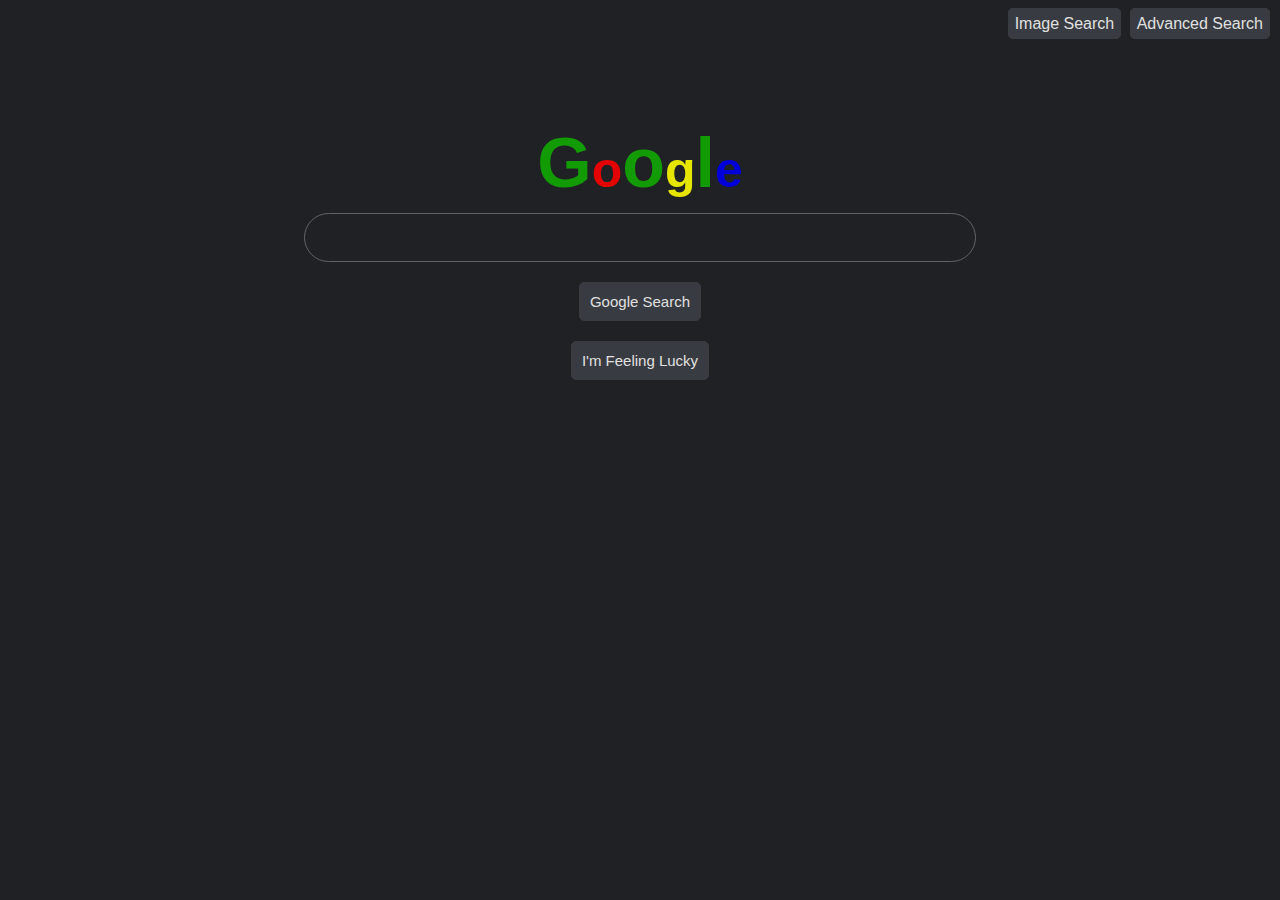
<file: index.html>
<!DOCTYPE html>
<html lang="en">
<head>
    <meta charset="UTF-8">
    <meta name="viewport" content="width=device-width, initial-scale=1.0">
    <link rel="stylesheet" href="index.css">
    <link rel="preconnect" href="https://fonts.googleapis.com">
<link rel="preconnect" href="https://fonts.gstatic.com" crossorigin>
<link href="https://fonts.googleapis.com/css2?family=Kablammo&display=swap" rel="stylesheet">
    <title>Google Search</title>
</head>
<body>
    <div>
        <a href="Image-Search.html">Image Search</a>
        <a href="advanced-search.html">Advanced Search</a>
    </div>

    <form action="https://www.google.com/search">
        <p>G<strong class="red">o</strong>o<strong class="yello">g</strong>l<strong class="blue">e</strong></p>
        <input id="text" type="text" name="q"/>
        <article>
            <input id="submit" type="submit" value="Google Search"/>
            <input id="submit" type="submit" value="I'm Feeling Lucky">
        </article>
    </form>
</body>
</html>
</file>
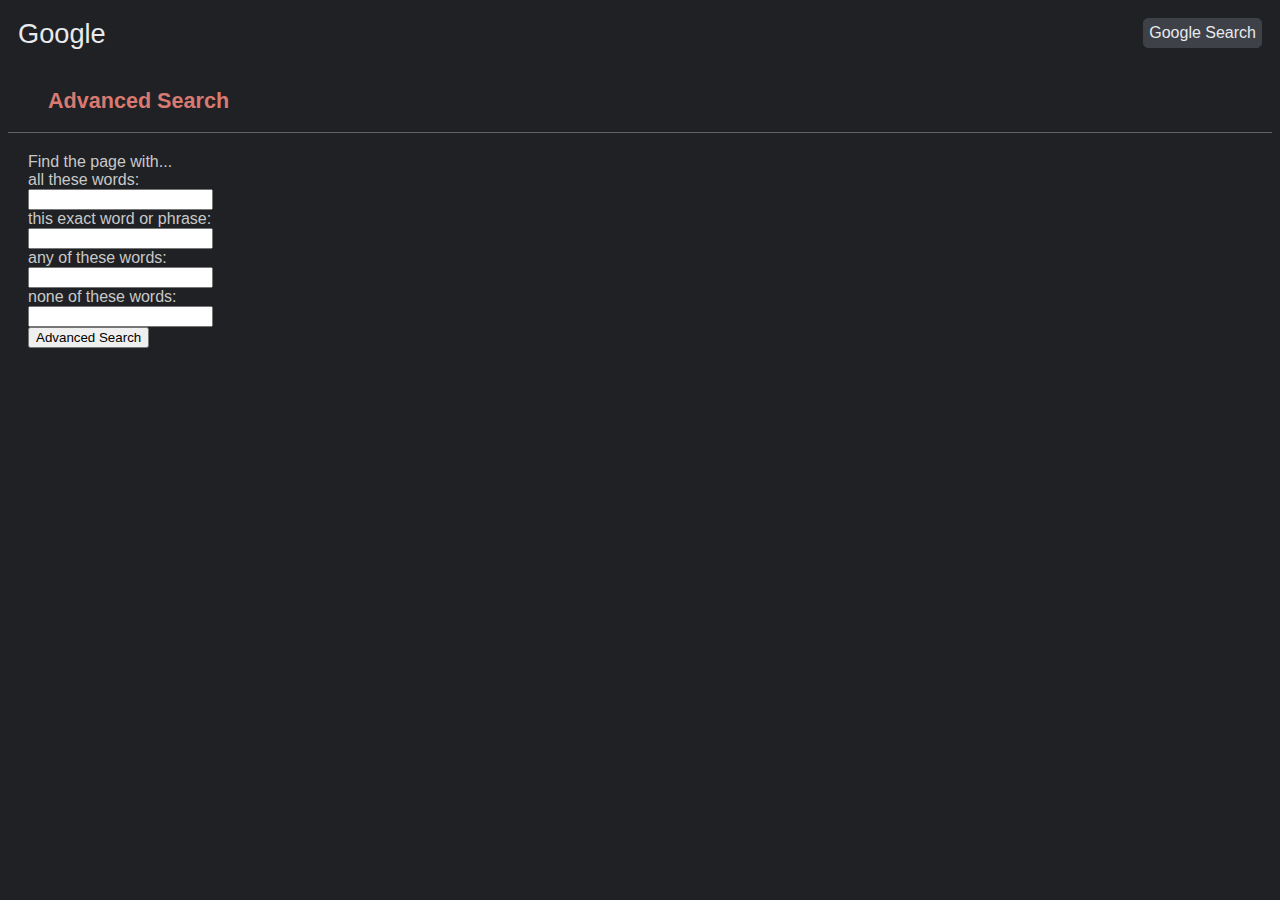
<file: advanced-search.html>
<!DOCTYPE html>
<html lang="en">
<head>
    <meta charset="UTF-8">
    <meta name="viewport" content="width=device-width, initial-scale=1.0">
    <title>Google Advanced Search</title>
    <link rel="stylesheet" href="advanced-search.css">
</head>
<body>
<!-- Top part -->
<div id="top-container">
    <div id="top-bar">
        <article id="title"><a href="index.html">Google</a></article>
        <article id="index-link"><a id="index-a" href="index.html">Google Search</a></article>
    </div>
    <div id="top-title">
        <h2>Advanced Search</h2>
    </div>
</div>
<hr>
<!-- Form part -->
<form action="https://www.google.com/search">
    <div>
        <div>
            <div>
                <span>Find the page with...</span>
            </div>
        </div>
        <div>
            <div>
                <label for="atw">all these words:</label>
            </div>
            <div>
                <input type="text" name="as_q">
            </div>
        </div>
        <div>
            <div>
                <label for="tewop">this exact word or phrase:</label>
            </div>
            <div>
                <input type="text" name="as_epq">
            </div>
        </div>
        <div>
            <div>
                <label for="aotw">any of these words:</label>
            </div>
            <div>
                <input type="text" name="as_oq">
            </div>
        </div>
        <div>
            <div>
                <label for="notw">none of these words:</label>
            </div>
            <div>
                <input type="text" name="as_eq">
            </div>
        </div>
        <div>
            <div>
                <input type="hidden" name="as_nlo">
                <input type="hidden" name="as_nhi">
                <input type="hidden" name="lr">
                <input type="hidden" name="cr">
                <input type="hidden" name="as_qdr" value="all">
                <input type="hidden" name="as_sitesearch">
                <input type="hidden" name="as_occt" value="any">
                <input type="hidden" name="safe" value="images">
                <input type="hidden" name="as_filetype">
                <input type="hidden" name="tbs">
            </div>
        </div>
        <div>
            <div>
                <input type="submit" value="Advanced Search">
            </div>
        </div>
    </div>
</form>

</body>
</html>
</file>
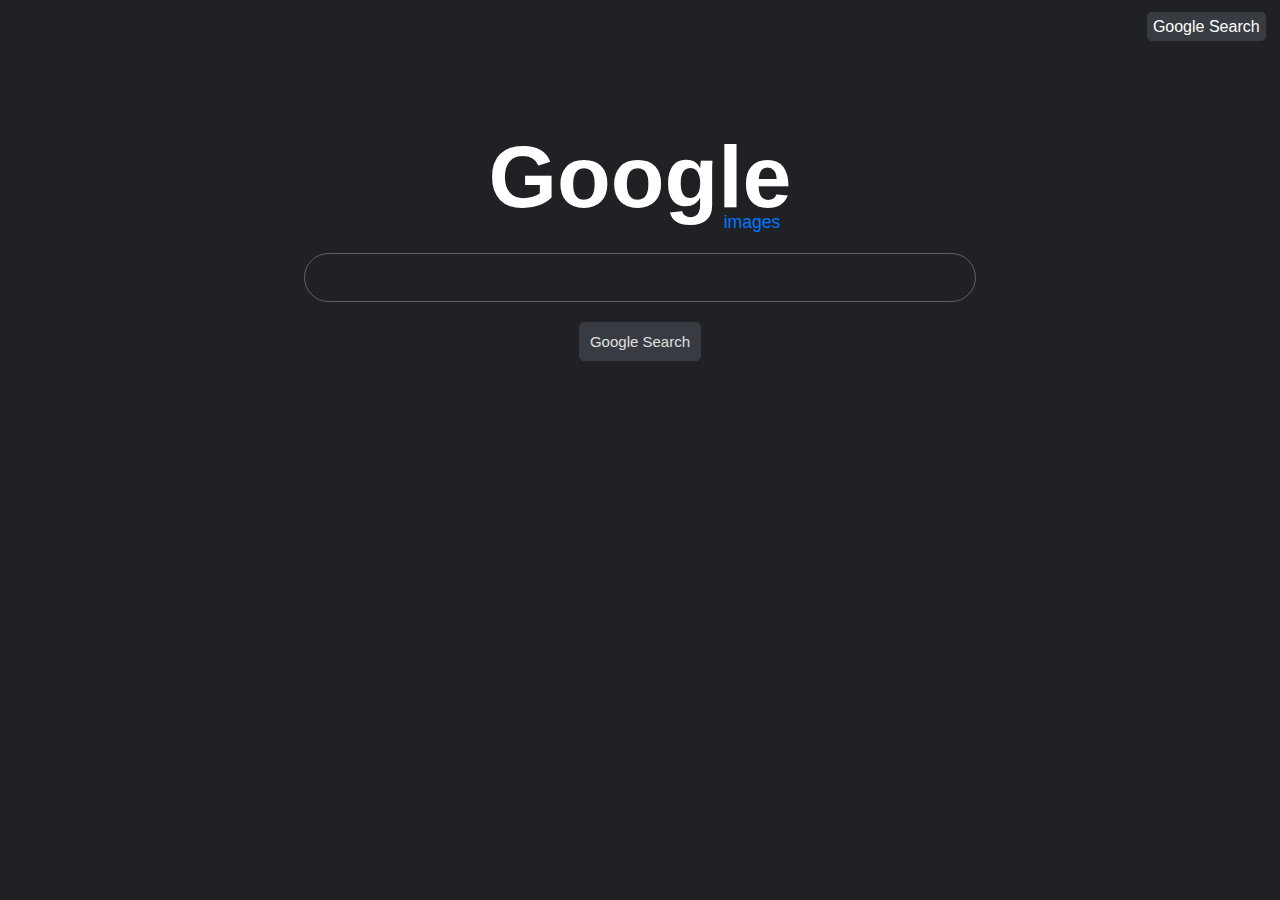
<file: Image-Search.html>
<!DOCTYPE html>
<html lang="en">
<head>
    <meta charset="UTF-8">
    <meta name="viewport" content="width=device-width, initial-scale=1.0">
    <title>Google Image Search</title>
    <link rel="stylesheet" href="Image-Search.css">
</head>
<body>
    <div id="index-link">
        <a href="index.html">Google Search</a>
    </div>
    <div id="links">
        <p id="google">Google</p>
        <p id="images">images</p>
    </div>
    <form action="https://www.google.com/images">
        <input type="text" name="q" id="text">
        <input type="submit" value="Google Search" id="submit">
    </form>
</body>
</html>
</file>
<file: index.css>
body {
    background-color: #202124;
    font-family: arial,sans-serif;
}

div {
    margin: 15px 0 0 0;
    text-align: right;
}
a {
    color: rgb(224, 224, 224);
    background-color: #383b41;
    border: 1px solid #383b41;
    padding: 6px;
    margin: 0 2px;
    text-decoration: none;
    border-radius: 5px;
}

p {
    padding: 10vh 0 0 0;
    color: rgb(18, 155, 5);
    font-size: 70px;
    font-weight: 600;
    margin: 0;
    
}
strong {
    font-size: 50px;
}


#submit {
    display: block;
    margin: 20px auto;
    background-color: #383b41;
    border: 1px solid #383b41;
    color: rgb(224, 224, 224);
    font-size: 15px;
    border-radius: 5px;
    padding: 10px;

}

#submit:hover, a:hover {
    border: 1px solid #5f6368;
}

#text {
    width: 50vw;
    color: rgb(194, 194, 194);
    border-radius: 30px;
    font-size: 15px;
    padding: 15px;
    margin-top: 10px;
    background-color: #202124;
    border: 1px solid #5f6368;
}

#text:hover {
    padding: 15px;
    border: 1px solid #3e4147;
    background-color: #3e4147;
    box-shadow: 0 0 10px 0 #131314;
}

form {
    text-align: center;
}

.blue {
    color: rgb(0, 0, 219);
}

.red {
    color: rgb(228, 3, 3);
}

.yello {
    color: rgb(230, 230, 0);
}
</file>
<file: advanced-search.css>
body {
    background-color: #202124;
    font-family: Roboto,Arial,sans-serif;
}
* {
    box-sizing: border-boxs;
}
/* Top part styling */
#top-container {
    padding: 10px;
}
#top-bar {
    display: grid;
    grid-template-columns: 80%  20%;
} 

article a {
    text-decoration: none;
    color: #e8eaed;
}

#index-a {
    display: inline-block;
    background-color: #3e4147;
    border-radius: 5px;
    border: 1px solid #3e4147;
    padding: 5px;
}

#index-a:hover {
    border: 1px solid #5f6368;
}

#title {
    font-size: 1.7rem;
    text-align: left;
}

#index-link {
    text-align: right;
    color: #e8eaed;
}

#top-title {
    color: #d87a71;
    padding: 20px 0 0 30px;
    font-size: 0.9rem;
    margin-bottom: -10px;
}

hr {
    background-color: #5f6368;
    padding: 1px 0 0 0;
    border: none;
    margin: 0;
}




/* Form part styling */

form, #form-container {
    color: #c9c9c9;
    padding: 20px;
}

#el {
    display: block;
    height: 100%;
    width: 100%;
    /* background-color: #d87a71; */
}

#ftpw-cntr, #ftpw {
    padding: 10px 0;
    font-size: 1.1rem;
    color: #e4e4e4;
}

#cntr {
    display: grid;
    padding: 10px 0;
    grid-template-columns: 12rem  28rem; 
}

.a, .b{
    display: inline-block;
}
.a {
    display: flex;
    align-items: center;
    font-size: .9rem;
}

#input {
    padding: 7px;
    background-color: #202124;
    border: 1px solid #5f6368;
    color: #e8eaed;
    width: 100%;
    outline: none;
}

#input:focus-visible {
    border: 1px solid #8ab4f8;
}
#btn {
    display: block;
    text-align: right;
    margin-left: 21.5rem;
}
#submit {
    background-color: #357ae8;
    padding: 5px;
    border: 1px solid #4d90fe;
    border-radius: 3px;
}
#submit:hover {
    background-color: #8ab4f8;
    border: 1px solid #4d90fe;
}
</file>
<file: Image-Search.css>
body {
    background-color: #202124;
    font-family: arial,sans-serif;
}

#index-link {
    margin: 2vh 0.5vw;
    text-align: right;
}
div a {
    padding: 5px;
    background-color: #383b41;
    border: 1px solid #383b41;
    border-radius: 5px;
    color: white;
    text-decoration: none;
}

div p{
    text-align: center;
    color: white;
    margin: 0;
}
#links {
    margin-top: 10vh;
}
#google {
    font-size: 5.5em;
    font-weight: 600;
}
#images {
    font-size: 1.1rem;
    display: block;
    margin-left: 14rem;
    margin-top: -1rem;
    color: rgb(0, 119, 255);
}

#submit {
    display: block;
    margin: 20px auto;
    background-color: #383b41;
    color: rgb(224, 224, 224);
    font-size: 15px;
    border-radius: 5px;
    border: 1px solid #383b41;
    padding: 10px;

}
#submit:hover, a:hover {
    border: 1px solid #5f6368;
}
#text {
    width: 50vw;
    color: rgb(194, 194, 194);
    border-radius: 30px;
    font-size: 15px;
    padding: 15px;
    margin-top: 10px;
    background-color: #202124;
    border: 1px solid #5f6368;
}

#text:hover {
    padding: 15px;
    border: 1px solid #3e4147;
    background-color: #3e4147;
    box-shadow: 0 0 10px 0 #131314;
}

form {
    margin-top: 10px;
    text-align: center;
}
</file>
